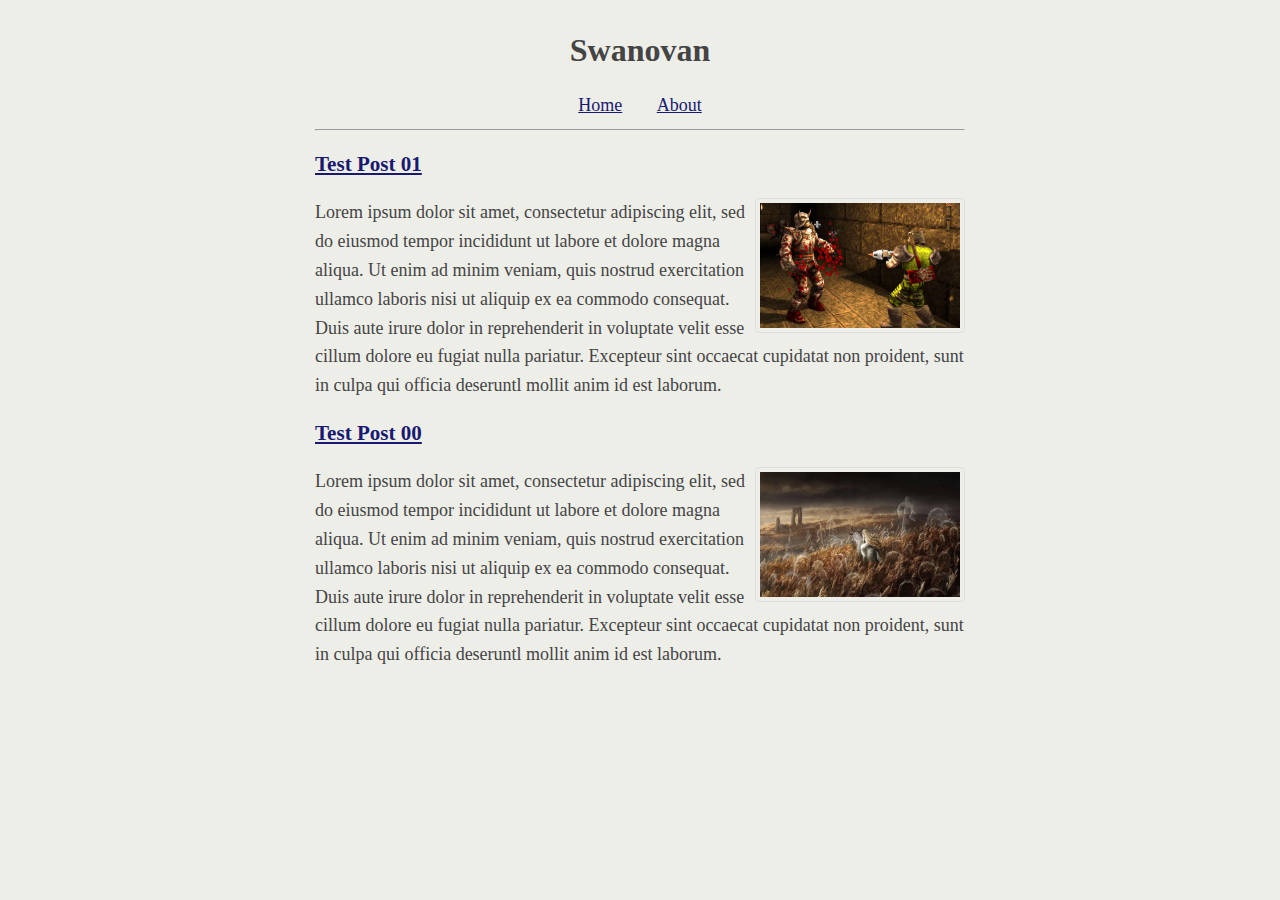
<file: index.html>
<!DOCTYPE html>
<html>
	<head>
		<link rel="icon" type="image/png" href="./images/favicon.png" />
		<meta charset="utf-8">
		<meta name="viewport" content="width=device-width, initial-scale=1">
		<title>Swanovan</title>
		<link rel="stylesheet" href="main.css"></link>

	</head>
	<body>
		<header>
			<div class="center">
			<h1>Swanovan</h1>
			<aside>
				<ul>
				  <li><a href="./index.html">Home</a></li>
				  <li><a href="./about/about.html">About</a></li>
				</ul>
			</aside>
			</div>
			<hr>
		</header>
		<h3> <a href="./posts/post1/test-post-01.html">Test Post 01</a> </h3>
		<p>
			<img src="./posts/post1/0.jpg" class="imgthumb" alt="quake_image">
			Lorem ipsum dolor sit amet, consectetur adipiscing elit, sed do eiusmod tempor incididunt ut labore et dolore magna aliqua. Ut enim ad minim veniam, quis nostrud exercitation ullamco laboris nisi ut aliquip ex ea commodo consequat. Duis aute irure dolor in reprehenderit in voluptate velit esse cillum dolore eu fugiat nulla pariatur. Excepteur sint occaecat cupidatat non proident, sunt in culpa qui officia deseruntl mollit anim id est laborum.
		</p>
		<h3> <a href="./posts/post0/test-post-00.html">Test Post 00</a> </h3>
		<p>
			<img src="./posts/post0/0.jpg" class="imgthumb" alt="er_image">
			Lorem ipsum dolor sit amet, consectetur adipiscing elit, sed do eiusmod tempor incididunt ut labore et dolore magna aliqua. Ut enim ad minim veniam, quis nostrud exercitation ullamco laboris nisi ut aliquip ex ea commodo consequat. Duis aute irure dolor in reprehenderit in voluptate velit esse cillum dolore eu fugiat nulla pariatur. Excepteur sint occaecat cupidatat non proident, sunt in culpa qui officia deseruntl mollit anim id est laborum.
		</p>
	</body>
</html>
</file>
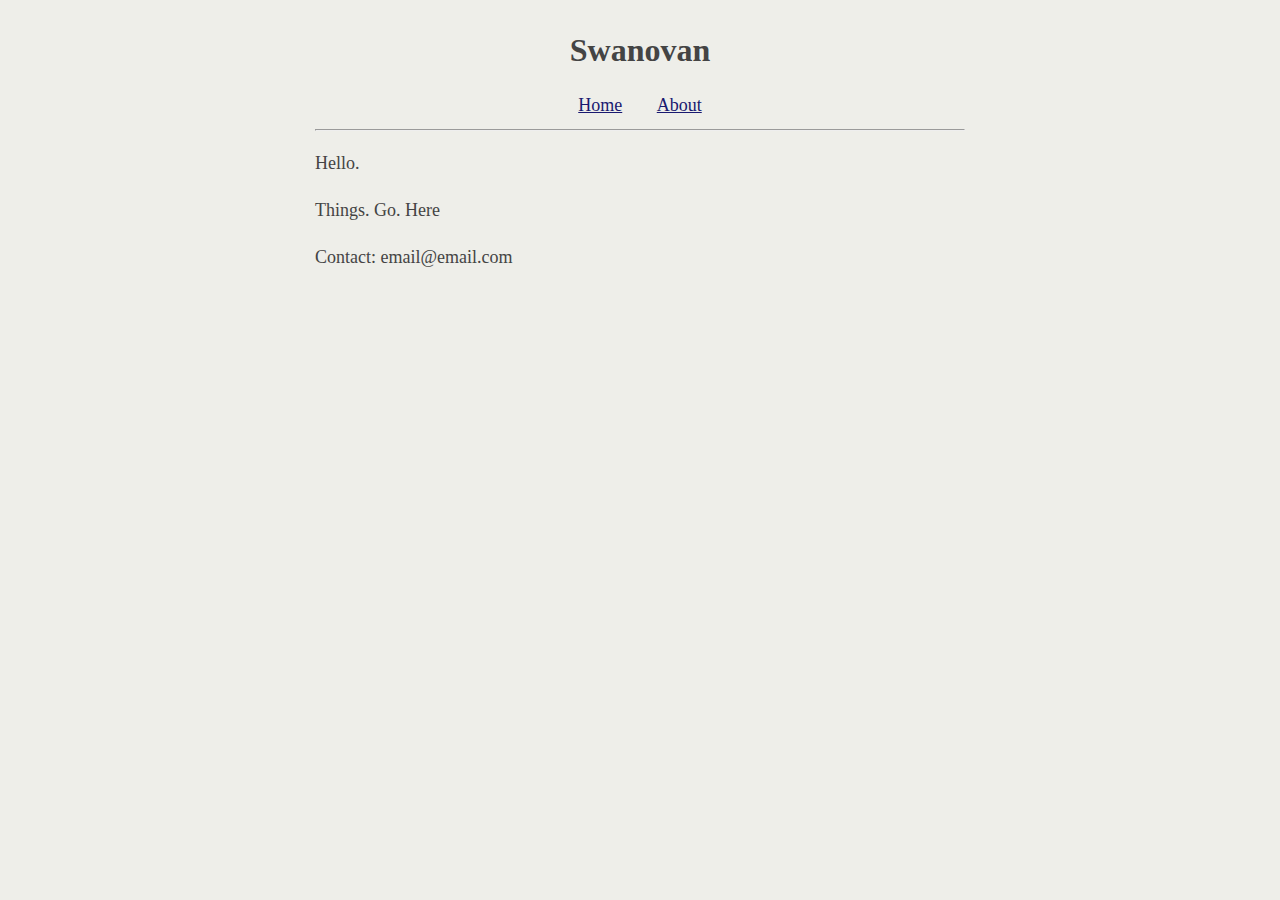
<file: about/about.html>
<!DOCTYPE html>
<html>
	<head>
		<meta charset="utf-8">
		<meta name="viewport" content="width=device-width, initial-scale=1">
		<title>Swanovan</title>
		<link rel="stylesheet" href="../main.css"></link>
	</head>
	<body>
		<header>
			<div class="center">
			<h1>Swanovan</h1>
			<aside>
				<ul>
				  <li><a href="../index.html">Home</a></li>
				  <li><a href="../about/about.html">About</a></li>
				</ul>
			</aside>
			</div>
			<hr>
		</header>
		<p>
			<p> Hello. </p>
			
			<p> Things. Go. Here </p>
			
			<p> Contact: email@email.com </p>
		</p>
	</body>
</html>
</file>
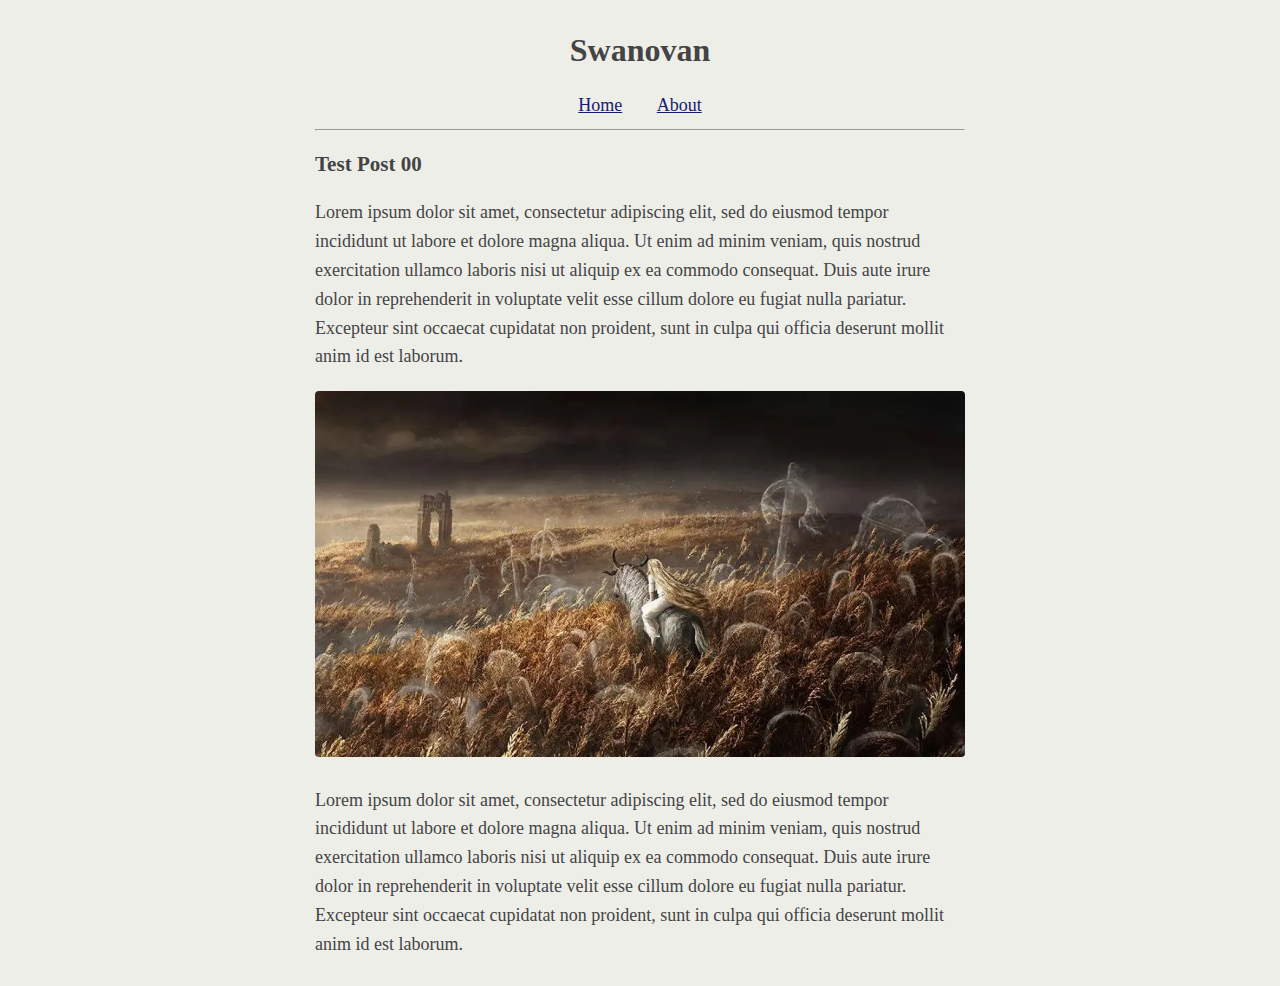
<file: posts/post0/test-post-00.html>
<!DOCTYPE html>
<html>
	<head>
		<meta charset="utf-8">
		<meta name="viewport" content="width=device-width, initial-scale=1">
		<title>Swanovan</title>
		<link rel="stylesheet" href="../../main.css"></link>
	</head>
	<body>
		<header>
			<div class="center">
			<h1>Swanovan</h1>
			<aside>
				<ul>
				  <li><a href="../../index.html">Home</a></li>
				  <li><a href="../../about/about.html">About</a></li>
				</ul>
			</aside>
			</div>
			<hr>
		</header>
		<h3> Test Post 00 </h3>
		<p>
			Lorem ipsum dolor sit amet, consectetur adipiscing elit, sed do eiusmod tempor incididunt ut labore et dolore magna aliqua. Ut enim ad minim veniam, quis nostrud exercitation ullamco laboris nisi ut aliquip ex ea commodo consequat. Duis aute irure dolor in reprehenderit in voluptate velit esse cillum dolore eu fugiat nulla pariatur. Excepteur sint occaecat cupidatat non proident, sunt in culpa qui officia deserunt mollit anim id est laborum.
			<img src="0.jpg" class="imgmain" alt="er_image">
			Lorem ipsum dolor sit amet, consectetur adipiscing elit, sed do eiusmod tempor incididunt ut labore et dolore magna aliqua. Ut enim ad minim veniam, quis nostrud exercitation ullamco laboris nisi ut aliquip ex ea commodo consequat. Duis aute irure dolor in reprehenderit in voluptate velit esse cillum dolore eu fugiat nulla pariatur. Excepteur sint occaecat cupidatat non proident, sunt in culpa qui officia deserunt mollit anim id est laborum.

			
		</p>
	</body>
</html>
</file>
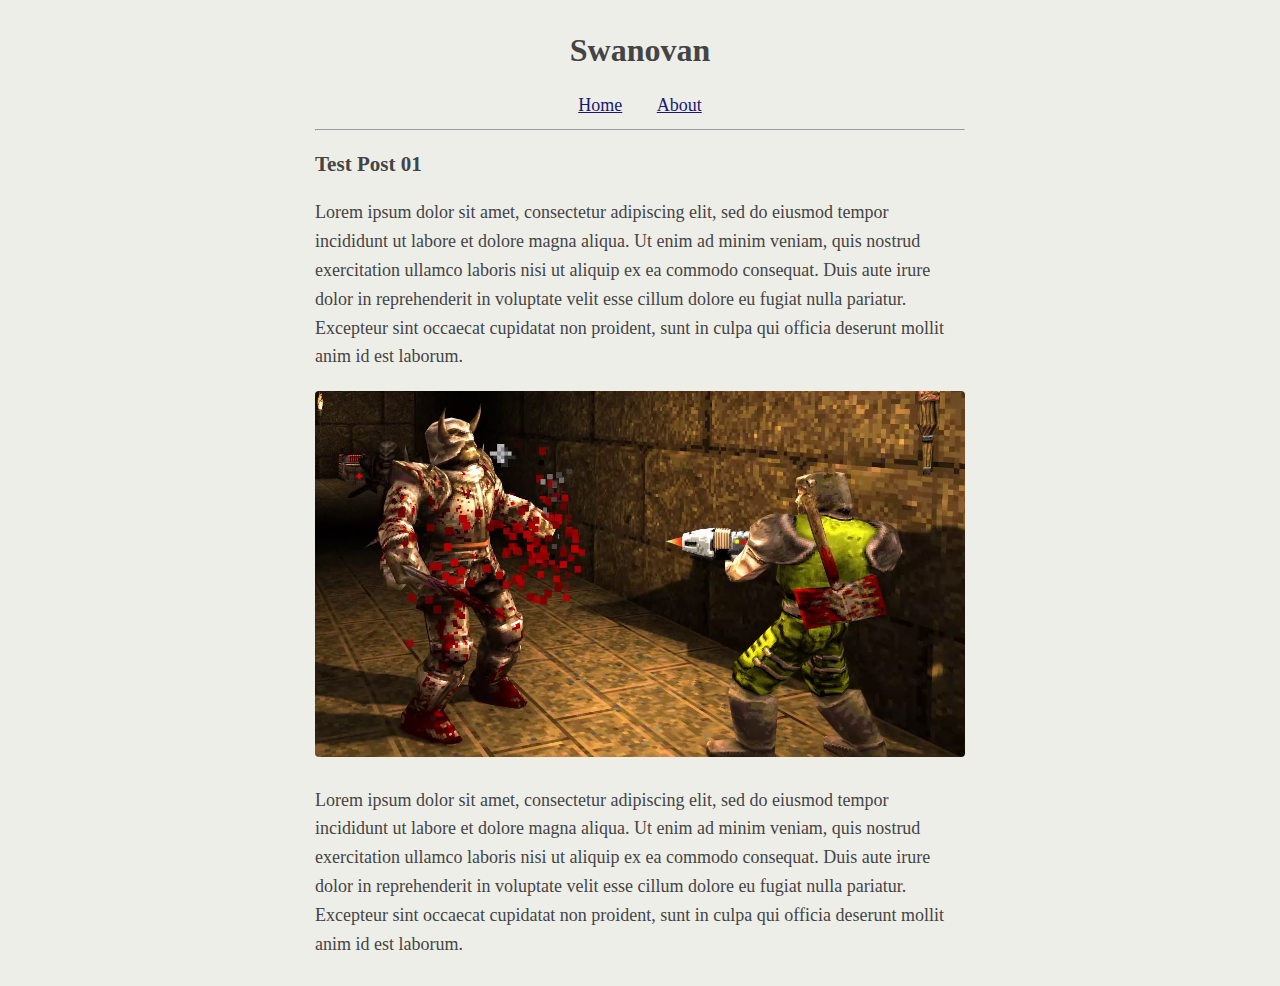
<file: posts/post1/test-post-01.html>
<!DOCTYPE html>
<html>
	<head>
		<meta charset="utf-8">
		<meta name="viewport" content="width=device-width, initial-scale=1">
		<title>Swanovan</title>
		<link rel="stylesheet" href="../../main.css"></link>
	</head>
	<body>
		<header>
			<div class="center">
			<h1>Swanovan</h1>
			<aside>
				<ul>
				  <li><a href="../../index.html">Home</a></li>
				  <li><a href="../../about/about.html">About</a></li>
				</ul>
			</aside>
			</div>
			<hr>
		</header>
		<h3> Test Post 01 </h3>
		<p>
			Lorem ipsum dolor sit amet, consectetur adipiscing elit, sed do eiusmod tempor incididunt ut labore et dolore magna aliqua. Ut enim ad minim veniam, quis nostrud exercitation ullamco laboris nisi ut aliquip ex ea commodo consequat. Duis aute irure dolor in reprehenderit in voluptate velit esse cillum dolore eu fugiat nulla pariatur. Excepteur sint occaecat cupidatat non proident, sunt in culpa qui officia deserunt mollit anim id est laborum.
			<img src="0.jpg" class="imgmain" alt="quake_image">
			Lorem ipsum dolor sit amet, consectetur adipiscing elit, sed do eiusmod tempor incididunt ut labore et dolore magna aliqua. Ut enim ad minim veniam, quis nostrud exercitation ullamco laboris nisi ut aliquip ex ea commodo consequat. Duis aute irure dolor in reprehenderit in voluptate velit esse cillum dolore eu fugiat nulla pariatur. Excepteur sint occaecat cupidatat non proident, sunt in culpa qui officia deserunt mollit anim id est laborum.

			
		</p>
	</body>
</html>
</file>
<file: main.css>
body {
	
	font-family: Georgia, serif;
	margin:0px auto;
	max-width:650px;
	line-height:1.6;
	font-size:18px;
	color:#444;
	background-color:#eeeee9;
	padding:010px	
}
h1,h2,h3 {
	font-family: Garamond, serif;
	line-height:1.2;
}
h1 {
	font-family: Garamond, serif;
	font-size:32px;
}

ul {
	list-style-type: none;
	margin: 0;
	padding: 0;
}
li {
	display: inline;
}
a {
	color: MidnightBlue;
}
.center {
	text-align: center;
	word-spacing: 30px;
}
.imgthumb {
	border: 1px solid #ddd;
	border-radius: 4px;
	padding: 4px;
	margin-top: 0px;
	margin-bottom: 0px;
	margin-right: 0px;
	margin-left: 5px;
	width: 200px;
	height: 125px;
	float: right;
}
.imgmain {
	border-radius: 4px;
	max-width: 100%;
	margin-top: 20px;
	margin-bottom: 20px;
}
</file>
